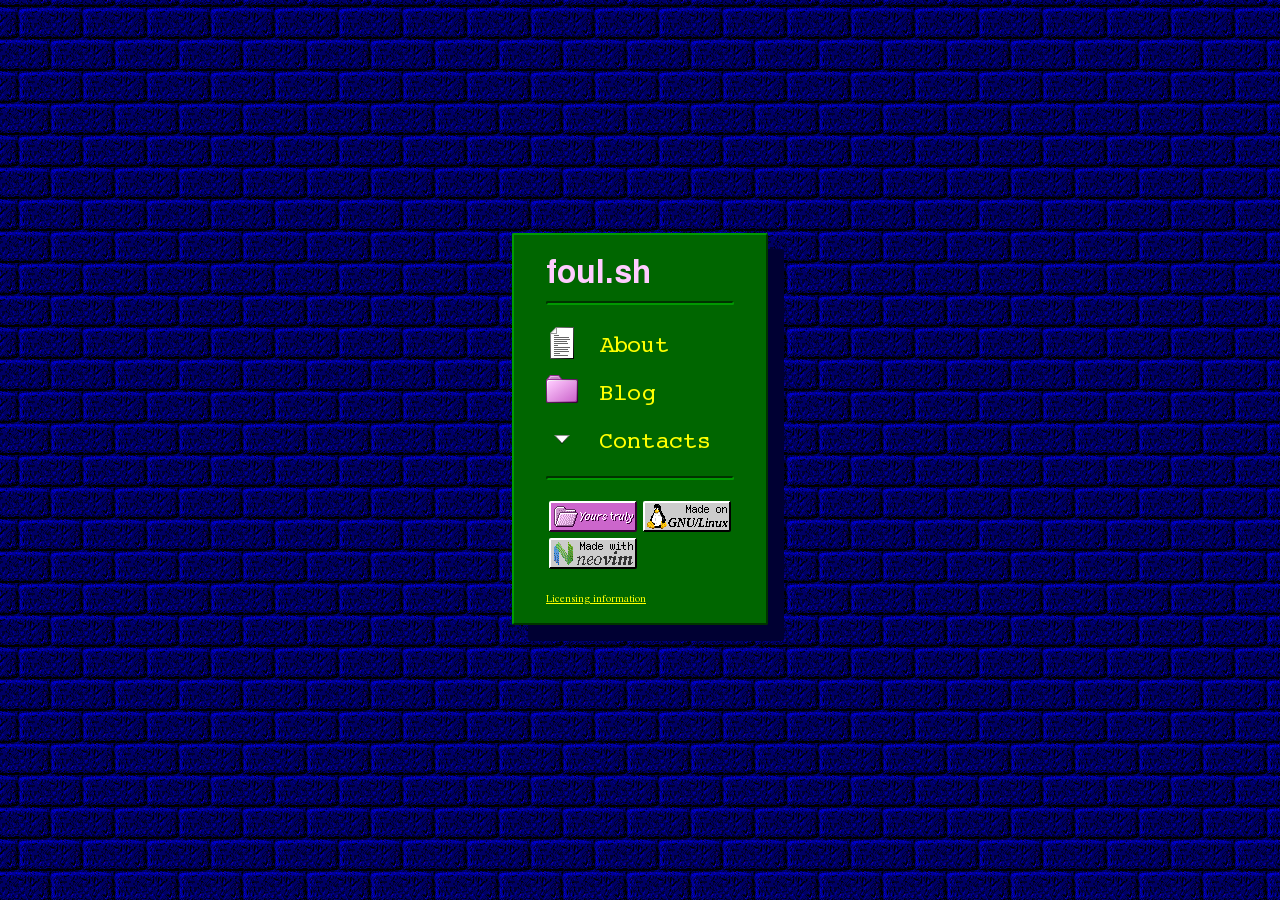
<file: index.html>
<!DOCTYPE html>
<html lang=en-us>
  <meta charset=utf-8>
  <meta name=generator content="Hugo 0.101.0">
  <meta name=viewport content="width=device-width,initial-scale=1">
  <title>foul.sh</title>
  <meta property=og:title content="foul.sh">
  <meta name=description content="The only premium class portable toilet company in the world.">
  <meta name=og:description content="The only premium class portable toilet company in the world.">
  <meta property=og:type content=website>
  <meta property=og:image content=/images/favicons/bruh-ltd.png>
  <meta property=og:url content=https://foul.sh />
  <style>
    :root {
      --clbuttic-sans: Clbuttic Sans, Helvetica, Helvetica Neue, Nimbus Sans, Arial, sans-serif
    }

    @font-face {
      src: url([data-uri]);
      font-family: "Clbuttic Sans";
      font-weight: bold
    }

    :root {
      --clbuttic-serif: Clbuttic Serif, Times New Roman, Nimbus Roman, serif
    }

    @font-face {
      src: url([data-uri]);
      font-family: "Clbuttic Serif"
    }

    :root {
      --clbuttic-mono: Clbuttic Mono, Courier New, Courier, Nimbus Mono, monospace
    }

    @font-face {
      src: url([data-uri]);
      font-family: "Clbuttic Mono"
    }

    :root {
      --fonts: var(--clbuttic-serif);
      --monospace-fonts: var(--clbuttic-mono);
      --heading-fonts: var(--clbuttic-sans);
      --border-style: solid;
      --border-width: 2px;
      --border-color: #009900 #003300 #003300 #009900;
      --inset-border-color: #003300 #009900 #009900 #003300;
      --border-radius: 2px;
      --default-cursor: url([data-uri])1 2, default;
      --pointer-cursor: url([data-uri])1 1, pointer;
      --foreground-color: #ffffff;
      --background-color: #006600;
      --accent-color: #ffff00;
      --background-fallback: #ff00ff;
      --background-image: "";
      --background-animation: none;
      --shadow-color: #00ffff;
      --page-shadow: 0.75rem 0.75rem var(--shadow-color);
      --icon-size: 32px;
      --icon-offset: -40px;
      --icon-spacing: calc(var(--icon-size) + 1rem);
      line-height: 1.5;
      font-family: var(--fonts);
      font-size: 16pt;
      color: var(--foreground-color);
      cursor: var(--default-cursor);
      color-scheme: dark;
      accent-color: var(--accent-color)
    }

    *,
    *::before,
    *::after {
      box-sizing: border-box;
      image-rendering: pixelated
    }

    ::selection {
      color: #000000;
      background: #ffccff
    }

    body {
      display: flex;
      flex-wrap: wrap;
      justify-content: center;
      align-items: center;
      width: 100%;
      min-height: 100vh;
      padding: 0;
      margin: 0;
      background-color: var(--background-fallback);
      background-image: var(--background-image);
      animation: var(--background-animation)
    }

    body.home {
      --page-width: 12em
    }

    .page-wrapper {
      flex-grow: 1;
      min-width: 0;
      max-width: var(--page-width);
      margin: 1em 0;
      padding: 0 1.5em;
      border-style: var(--border-style);
      border-width: var(--border-width);
      border-color: var(--border-color);
      border-radius: var(--border-radius);
      background: var(--background-color);
      box-shadow: var(--page-shadow)
    }

    .page-wrapper>* {
      margin: 0.75em 0
    }

    .page-wrapper * {
      max-width: 100%;
      overflow-wrap: break-word
    }

    main {
      --shadow-color: #003300
    }

    hr {
      border-style: var(--border-style);
      border-width: var(--border-width);
      border-color: var(--inset-border-color);
      border-radius: var(--border-radius)
    }

    h1 {
      position: relative;
      line-height: 1.25;
      font-family: var(--heading-fonts);
      color: #ffccff
    }

    a,
    summary {
      text-decoration: underline;
      color: var(--accent-color);
      cursor: var(--pointer-cursor)
    }

    a:hover,
    summary:hover {
      text-decoration: none
    }

    summary,
    .links a {
      text-decoration: none
    }

    summary:hover,
    .heading-anchor:hover,
    .breadcrumbs a:hover,
    .links a:hover {
      text-decoration: underline
    }

    img {
      line-height: 1;
      font-size: 0.75em
    }

    .metadata {
      font-size: 0.75em
    }

    .licensing {
      font-size: 0.5em
    }

    #page-title {
      margin: 0;
      font-size: 1.5em
    }

    .links ul {
      display: flex;
      flex-direction: column;
      padding: 0;
      margin: 0
    }

    .links a,
    summary {
      padding: var(--item-spacing)0;
      font-size: 1.125em;
      font-family: var(--monospace-fonts)
    }

    .links a {
      position: relative;
      display: block;
      z-index: 1;
      box-sizing: content-box;
      padding-left: var(--icon-spacing);
      margin-left: calc(-1*var(--icon-spacing))
    }

    .links li,
    summary {
      --item-spacing: 0.25em;
      position: relative;
      display: block;
      padding-left: var(--icon-spacing)
    }

    .links li::before,
    summary::before {
      position: absolute;
      top: var(--item-spacing);
      left: 0;
      display: block;
      width: var(--icon-size);
      height: var(--icon-size);
      content: "";
      background-image: url([data-uri])
    }

    .links li:hover::before,
    summary:hover::before {
      background-position-x: calc(var(--icon-offset)*1)
    }

    .links li.page::before {
      background-position-y: calc(var(--icon-offset)*1)
    }

    .links li.folder::before {
      background-position-y: calc(var(--icon-offset)*2)
    }

    .links li.profile::before {
      background-position-y: calc(var(--icon-offset)*3)
    }

    summary::before {
      background-position-y: calc(var(--icon-offset)*4)
    }

    .buttons {
      display: grid;
      grid-template-columns: repeat(auto-fit, 88px);
      grid-auto-rows: 31px;
      place-content: center;
      gap: 6px;
      margin: 1rem 0
    }

    .buttons a:hover {
      filter: contrast(9999)
    }

    .buttons img {
      border-radius: var(--border-radius)
    }
  </style>
  <meta name=theme-color content=#000066>
  <style>
    @keyframes background-scroll-x {
      0% {
        background-position-x: 0
      }

      100% {
        background-position-x: 960px
      }
    }

    @keyframes background-scroll-y {
      0% {
        background-position-y: 0
      }

      100% {
        background-position-y: 960px
      }
    }

    :root {
      --background-scroll-x: background-scroll-x 32s infinite linear;
      --background-scroll-y: background-scroll-y 32s infinite linear;
      --background-scroll-xy: background-scroll-x 45.254s infinite linear, background-scroll-y 45.254s infinite linear
    }

    :root {
      --background-animation: var(--background-scroll-xy)
    }

    :root {
      --background-image: url([data-uri]);
      --background-fallback: #000066;
      --shadow-color: #000033
    }

    .page-wrapper {
      margin-bottom: 64px
    }

    .music-wrapper {
      position: fixed;
      bottom: 0;
      width: min(var(--page-width), 100%);
      z-index: 2
    }

    music-player {
      --border-color: #0000ff #000000 #000000 #0000ff;
      --mp-button-cursor: var(--pointer-cursor);
      --mp-complete-color: #0000cc;
      --mp-left-color: #000066;
      font-size: 12pt;
      border-style: var(--border-style);
      border-width: var(--border-width);
      border-color: var(--border-color);
      border-radius: var(--border-radius);
      border-bottom: none;
      border-bottom-left-radius: 0;
      border-bottom-right-radius: 0;
      color: #fff;
      box-shadow: var(--page-shadow);
      accent-color: #3366ff
    }

    #lwr-prev,
    #lwr-next {
      position: fixed;
      width: 16px;
      height: 16px;
      overflow: hidden;
      opacity: 0
    }

    #lwr-prev {
      top: 0;
      left: 0
    }

    #lwr-next {
      top: 0;
      right: 0
    }
  </style>
  <link href="[data-uri]" rel=icon>
  <style>
    .sf-hidden {
      display: none !important
    }
  </style>
  <link rel=canonical href=https://foul.sh />
  <meta http-equiv=content-security-policy content="default-src 'none'; font-src 'self' data:; img-src 'self' data:; style-src 'unsafe-inline'; media-src 'self' data:; script-src 'unsafe-inline' data:; object-src 'self' data:; frame-src 'self' data:;">
  <style>
    img[src="data:,"],
    source[src="data:,"] {
      display: none !important
    }
  </style>
  <body class=home>
    <div class=page-wrapper>
      <header>
        <h1 id=page-title>foul.sh</h1>
        <div class=metadata></div>
        <hr>
      </header>
      <main>
        <nav class=links>
          <ul>
            <li class=page>
              <a href=https://foul.sh/about />About</a>
              <div class=metadata>
                <div></div>
              </div>
            <li class="page folder">
              <a href=https://foul.sh/blog />Blog</a>
              <div class=metadata>
                <div></div>
              </div>
          </ul>
        </nav>
        <nav class=links>
          <details>
            <template shadowroot=closed>
              <slot name=internal-main-summary>
                <summary>Details</summary>
              </slot>
              <slot></slot>
            </template>
            <summary>Contacts</summary>
            <hr>
            <ul>
              <li class=profile>
                <a href=https://twitter.com/0xPeyton>Twitter</a>
              <li class=profile>
                <a href=https://t.me/woofing>Telegram</a>
            </ul>
          </details>
        </nav>
        <hr>
        <div class=buttons>
          <a href=https://foul.sh />
          <img src="[data-uri]" alt='"Yours truly" website button'>
          </a>
          <a href=https://www.kernel.org />
          <img src="[data-uri]" alt='"GNU/Linux" website button'>
          </a>
          <a href=https://neovim.io />
          <img src="[data-uri]" alt='"Neovim" website button'>
          </a>
        </div>
      </main>
      <footer>
        <div class=licensing>
          <a href=https://foul.sh/extra/licensing />Licensing information</a>
        </div>
      </footer>
    </div>
    <script data-template-shadow-root>
      (() => {
        document.currentScript.remove();
        processNode(document);

        function processNode(node) {
          node.querySelectorAll("template[shadowroot]").forEach(element => {
            let shadowRoot = element.parentElement.shadowRoot;
            if (!shadowRoot) {
              try {
                shadowRoot = element.parentElement.attachShadow({
                  mode: element.getAttribute("shadowroot")
                });
                shadowRoot.innerHTML = element.innerHTML;
                element.remove()
              } catch (error) {}
              if (shadowRoot) {
                processNode(shadowRoot)
              }
            }
          })
        }
      })()
    </script>
</file>
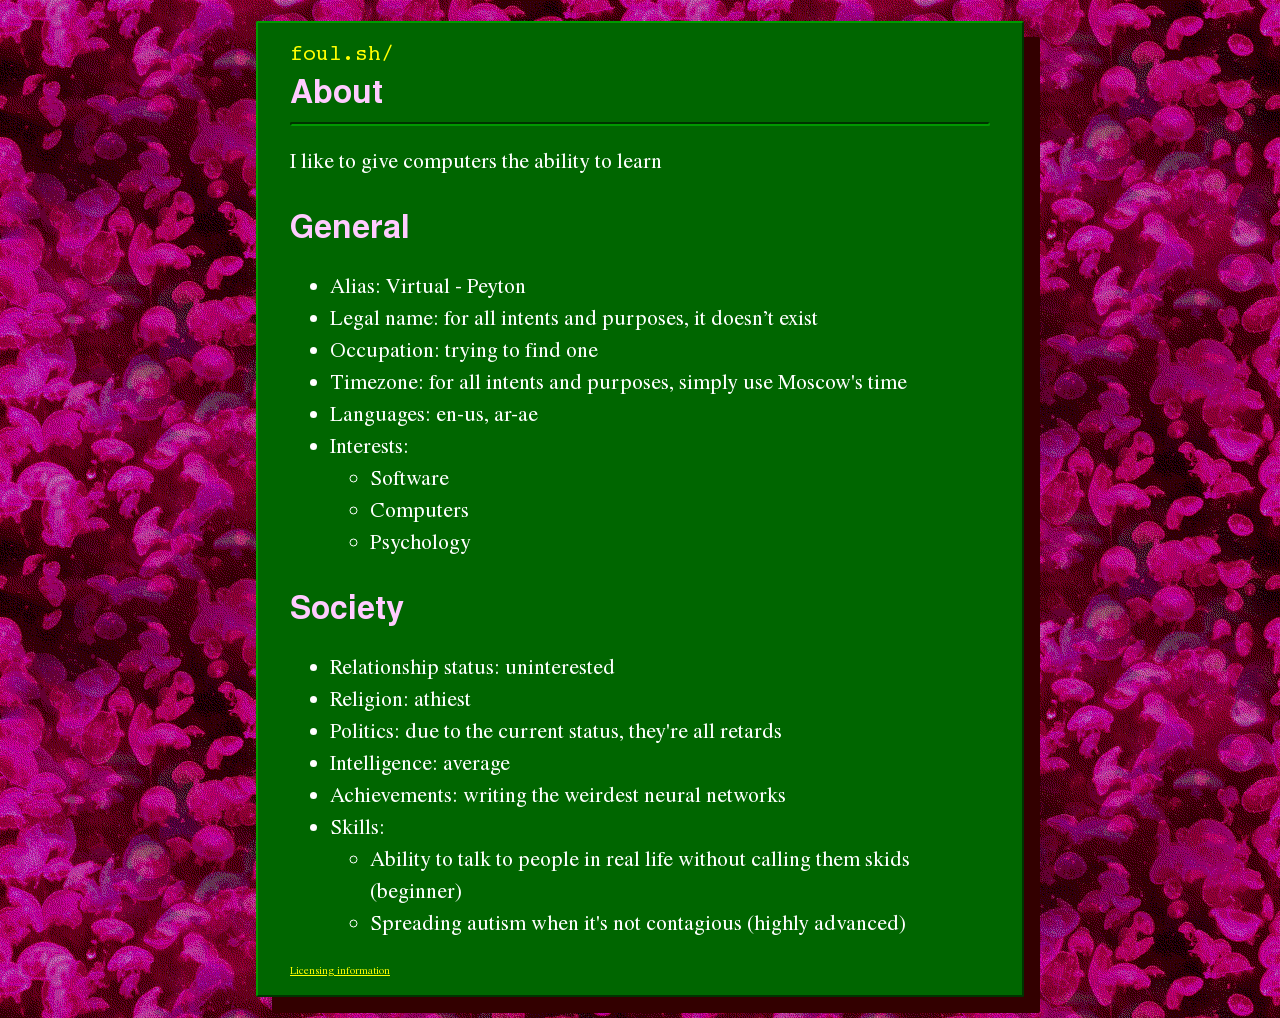
<file: about/index.html>
<!DOCTYPE html>
<html style lang=en-us>

  <meta charset=utf-8>
  <meta name=viewport content="width=device-width,initial-scale=1">
  <title>About | foul.sh</title>
  <meta property=og:title content="About | foul.sh">
  <meta name=description content="I’m a person who does funny things with computers.">
  <meta name=og:description content="I’m a person who does funny things with computers.">
  <meta property=og:type content=website>
  <meta property=og:image content=/images/favicons/yours-truly.png>
  <meta property=og:url content=https://www.foul.sh/about />
  <style>
    :root {
      --clbuttic-sans: Clbuttic Sans, Helvetica, Helvetica Neue, Nimbus Sans, Arial, sans-serif
    }

    @font-face {
      src: url([data-uri]);
      font-family: "Clbuttic Sans";
      font-weight: bold
    }

    :root {
      --clbuttic-serif: Clbuttic Serif, Times New Roman, Nimbus Roman, serif
    }

    @font-face {
      src: url([data-uri]);
      font-family: "Clbuttic Serif"
    }

    :root {
      --clbuttic-mono: Clbuttic Mono, Courier New, Courier, Nimbus Mono, monospace
    }

    @font-face {
      src: url([data-uri]);
      font-family: "Clbuttic Mono"
    }

    :root {
      --fonts: var(--clbuttic-serif);
      --monospace-fonts: var(--clbuttic-mono);
      --heading-fonts: var(--clbuttic-sans);
      --border-style: solid;
      --border-width: 2px;
      --border-color: #009900 #003300 #003300 #009900;
      --inset-border-color: #003300 #009900 #009900 #003300;
      --border-radius: 2px;
      --default-cursor: url([data-uri])1 2, default;
      --pointer-cursor: url([data-uri])1 1, pointer;
      --foreground-color: #ffffff;
      --background-color: #006600;
      --accent-color: #ffff00;
      --background-fallback: #ff00ff;
      --background-image: "";
      --background-animation: none;
      --shadow-color: #00ffff;
      --page-shadow: 0.75rem 0.75rem var(--shadow-color);
      --icon-size: 32px;
      --icon-offset: -40px;
      --icon-spacing: calc(var(--icon-size) + 1rem);
      line-height: 1.5;
      font-family: var(--fonts);
      font-size: 16pt;
      color: var(--foreground-color);
      cursor: var(--default-cursor);
      color-scheme: dark;
      accent-color: var(--accent-color)
    }

    *,
    *::before,
    *::after {
      box-sizing: border-box;
      image-rendering: pixelated
    }

    ::selection {
      color: #000000;
      background: #ffccff
    }

    body {
      --page-width: 36em;
      display: flex;
      flex-wrap: wrap;
      justify-content: center;
      align-items: center;
      width: 100%;
      min-height: 100vh;
      padding: 0;
      margin: 0;
      background-color: var(--background-fallback);
      background-image: var(--background-image);
      animation: var(--background-animation)
    }

    .page-wrapper {
      flex-grow: 1;
      min-width: 0;
      max-width: var(--page-width);
      margin: 1em 0;
      padding: 0 1.5em;
      border-style: var(--border-style);
      border-width: var(--border-width);
      border-color: var(--border-color);
      border-radius: var(--border-radius);
      background: var(--background-color);
      box-shadow: var(--page-shadow)
    }

    .page-wrapper>* {
      margin: 0.75em 0
    }

    .page-wrapper * {
      max-width: 100%;
      overflow-wrap: break-word
    }

    main {
      --shadow-color: #003300
    }

    hr {
      border-style: var(--border-style);
      border-width: var(--border-width);
      border-color: var(--inset-border-color);
      border-radius: var(--border-radius)
    }

    h1,
    h2,
    h3 {
      position: relative;
      line-height: 1.25;
      font-family: var(--heading-fonts);
      color: #ffccff
    }

    .heading-anchor {
      display: inline-block;
      position: absolute;
      top: 0.25em;
      left: -1.6ch;
      width: 1.6ch;
      font-size: 0.75em;
      opacity: 0
    }

    .heading-anchor:focus,
    *:hover>.heading-anchor {
      opacity: 1
    }

    .heading-anchor::after {
      content: "#"
    }

    a {
      text-decoration: underline;
      color: var(--accent-color);
      cursor: var(--pointer-cursor)
    }

    a:hover,
    summary:hover {
      text-decoration: none
    }

    .heading-anchor,
    .breadcrumbs a {
      text-decoration: none
    }

    summary:hover,
    .heading-anchor:hover,
    .breadcrumbs a:hover,
    .links a:hover {
      text-decoration: underline
    }

    .metadata {
      font-size: 0.75em
    }

    .licensing {
      font-size: 0.5em
    }

    .skip-navigation {
      display: block;
      width: 0;
      height: 0;
      overflow: hidden
    }

    .skip-navigation:focus {
      width: auto;
      height: auto;
      overflow: auto
    }

    #page-title {
      margin: 0;
      font-size: 1.5em
    }

    .breadcrumbs {
      display: flex;
      flex-wrap: wrap
    }

    .breadcrumbs a {
      margin-right: 0.5em;
      font-family: var(--monospace-fonts)
    }

    .breadcrumbs a::after {
      content: "/"
    }
  </style>
  <meta name=theme-color content=#990066>
  <style>
    :root {
      --background-image: url([data-uri]);
      --background-fallback: #990066;
      --shadow-color: #330000
    }
  </style>
  <link href=[data-uri] rel=icon>
  <link rel=canonical href=https://www.foul.sh/about />
  <meta http-equiv=content-security-policy content="default-src 'none'; font-src 'self' data:; img-src 'self' data:; style-src 'unsafe-inline'; media-src 'self' data:; script-src 'unsafe-inline' data:; object-src 'self' data:; frame-src 'self' data:;">
  <style>
    img[src="data:,"],
    source[src="data:,"] {
      display: none !important
    }
  </style>
  <body>
    <div class=page-wrapper>
      <header>
        <a href=#page-title class=skip-navigation>Skip navigation</a>
        <nav class=breadcrumbs>
          <a href=https://foul.sh />foul.sh</a>
        </nav>
        <h1 id=page-title>About</h1>
        <div class=metadata></div>
        <hr>
      </header>
      <main>
        <p>I like to give computers the ability to learn
        <h2 id=general>
          <a href=#general class=heading-anchor aria-hidden=true></a> General
        </h2>
        <ul>
          <li>Alias: Virtual - Peyton
          <li>Legal name: for all intents and purposes, it doesn’t exist
          <li>Occupation: trying to find one
          <li>Timezone: for all intents and purposes, simply use Moscow's time
          <li>Languages: en-us, ar-ae
          <li>Interests: <ul>
              <li>Software
              <li>Computers
              <li>Psychology
            </ul>
        </ul>
        <h2 id=society>
          <a href=#society class=heading-anchor aria-hidden=true></a> Society
        </h2>
        <ul>
          <li>Relationship status: uninterested
          <li>Religion: athiest
          <li>Politics: due to the current status, they're all retards
          <li>Intelligence: average
          <li>Achievements: writing the weirdest neural networks
          <li>Skills: <ul>
              <li>Ability to talk to people in real life without calling them skids (beginner)
              <li>Spreading autism when it's not contagious (highly advanced)
            </ul>
        </ul>
      </main>
      <footer>
        <div class=licensing>
          <a href=https://foul.sh/extra/licensing />Licensing information</a>
        </div>
      </footer>
    </div>
</file>
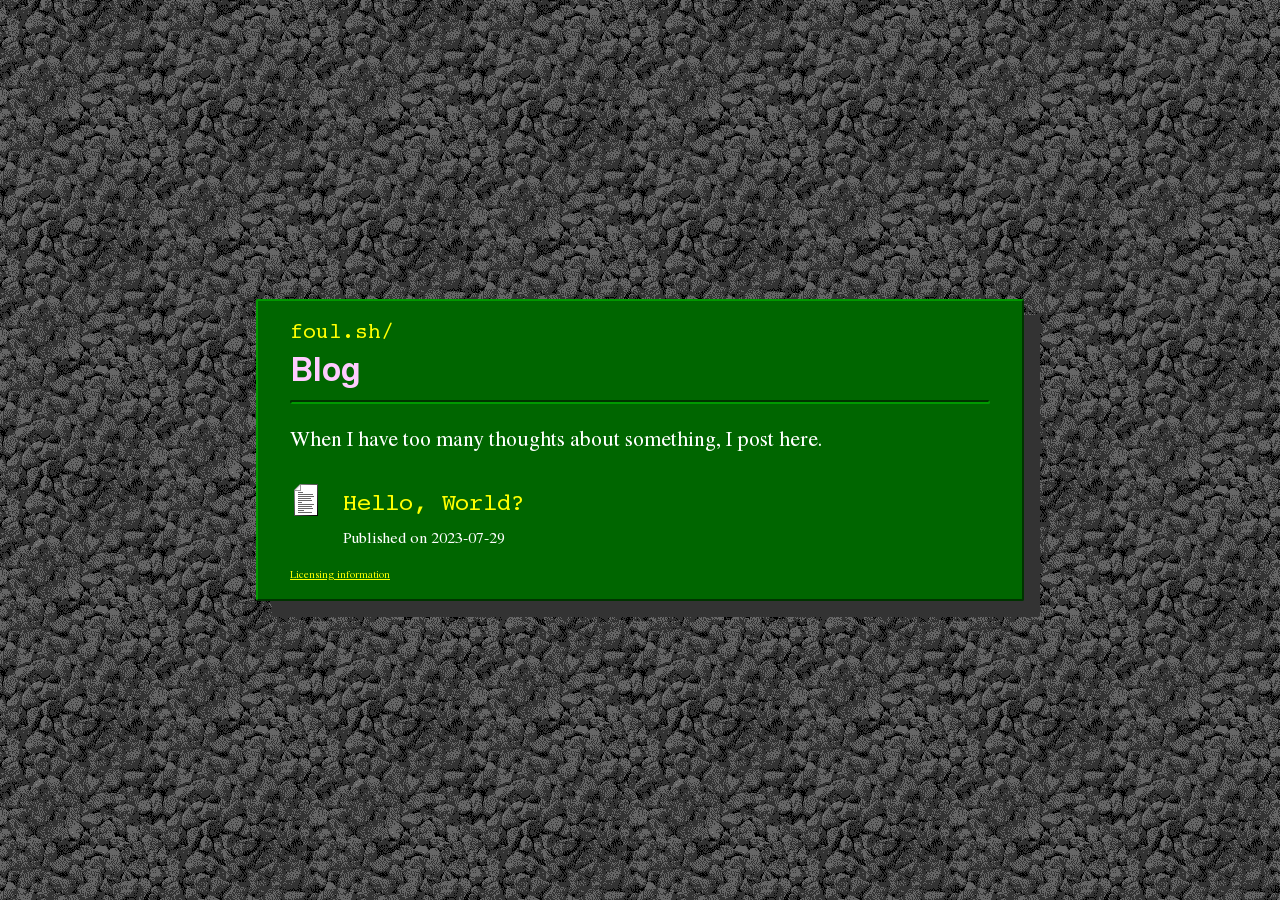
<file: blog/index.html>
<!DOCTYPE html>
<html style lang=en-us>
  <!--
 Page saved with SingleFile 
 url: https://www.foul.sh/blog/ 
 saved date: Sun Jul 16 2023 02:51:38 GMT+0300 (Moscow Standard Time)
-->
  <meta charset=utf-8>
  <meta name=viewport content="width=device-width,initial-scale=1">
  <title>Michaelsoft Teams</title>
  <meta property=og:title content="Blog | foul.sh">
  <meta name=description content="When I have too many thoughts about something, I post here.">
  <meta name=og:description content="When I have too many thoughts about something, I post here.">
  <meta property=og:type content=website>
  <meta property=og:image content=/images/favicons/yours-truly.png>
  <meta property=og:url content=https://www.foul.sh/blog />
  <style>
    :root {
      --clbuttic-sans: Clbuttic Sans, Helvetica, Helvetica Neue, Nimbus Sans, Arial, sans-serif
    }

    @font-face {
      src: url([data-uri]);
      font-family: "Clbuttic Sans";
      font-weight: bold
    }

    :root {
      --clbuttic-serif: Clbuttic Serif, Times New Roman, Nimbus Roman, serif
    }

    @font-face {
      src: url([data-uri]);
      font-family: "Clbuttic Serif"
    }

    :root {
      --clbuttic-mono: Clbuttic Mono, Courier New, Courier, Nimbus Mono, monospace
    }

    @font-face {
      src: url([data-uri]);
      font-family: "Clbuttic Mono"
    }

    :root {
      --fonts: var(--clbuttic-serif);
      --monospace-fonts: var(--clbuttic-mono);
      --heading-fonts: var(--clbuttic-sans);
      --border-style: solid;
      --border-width: 2px;
      --border-color: #009900 #003300 #003300 #009900;
      --inset-border-color: #003300 #009900 #009900 #003300;
      --border-radius: 2px;
      --default-cursor: url([data-uri])1 2, default;
      --pointer-cursor: url([data-uri])1 1, pointer;
      --foreground-color: #ffffff;
      --background-color: #006600;
      --accent-color: #ffff00;
      --background-fallback: #ff00ff;
      --background-image: "";
      --background-animation: none;
      --shadow-color: #00ffff;
      --page-shadow: 0.75rem 0.75rem var(--shadow-color);
      --icon-size: 32px;
      --icon-offset: -40px;
      --icon-spacing: calc(var(--icon-size) + 1rem);
      line-height: 1.5;
      font-family: var(--fonts);
      font-size: 16pt;
      color: var(--foreground-color);
      cursor: var(--default-cursor);
      color-scheme: dark;
      accent-color: var(--accent-color)
    }

    *,
    *::before,
    *::after {
      box-sizing: border-box;
      image-rendering: pixelated
    }

    ::selection {
      color: #000000;
      background: #ffccff
    }

    body {
      --page-width: 36em;
      display: flex;
      flex-wrap: wrap;
      justify-content: center;
      align-items: center;
      width: 100%;
      min-height: 100vh;
      padding: 0;
      margin: 0;
      background-color: var(--background-fallback);
      background-image: var(--background-image);
      animation: var(--background-animation)
    }

    .page-wrapper {
      flex-grow: 1;
      min-width: 0;
      max-width: var(--page-width);
      margin: 1em 0;
      padding: 0 1.5em;
      border-style: var(--border-style);
      border-width: var(--border-width);
      border-color: var(--border-color);
      border-radius: var(--border-radius);
      background: var(--background-color);
      box-shadow: var(--page-shadow)
    }

    .page-wrapper>* {
      margin: 0.75em 0
    }

    .page-wrapper * {
      max-width: 100%;
      overflow-wrap: break-word
    }

    main {
      --shadow-color: #003300
    }

    hr {
      border-style: var(--border-style);
      border-width: var(--border-width);
      border-color: var(--inset-border-color);
      border-radius: var(--border-radius)
    }

    h1 {
      position: relative;
      line-height: 1.25;
      font-family: var(--heading-fonts);
      color: #ffccff
    }

    a {
      text-decoration: underline;
      color: var(--accent-color);
      cursor: var(--pointer-cursor)
    }

    a:hover,
    summary:hover {
      text-decoration: none
    }

    .breadcrumbs a,
    .links a {
      text-decoration: none
    }

    summary:hover,
    .heading-anchor:hover,
    .breadcrumbs a:hover,
    .links a:hover {
      text-decoration: underline
    }

    .metadata {
      font-size: 0.75em
    }

    .licensing {
      font-size: 0.5em
    }

    .skip-navigation {
      display: block;
      width: 0;
      height: 0;
      overflow: hidden
    }

    .skip-navigation:focus {
      width: auto;
      height: auto;
      overflow: auto
    }

    #page-title {
      margin: 0;
      font-size: 1.5em
    }

    .breadcrumbs {
      display: flex;
      flex-wrap: wrap
    }

    .breadcrumbs a {
      margin-right: 0.5em;
      font-family: var(--monospace-fonts)
    }

    .breadcrumbs a::after {
      content: "/"
    }

    .links ul {
      display: flex;
      flex-direction: column;
      padding: 0;
      margin: 0
    }

    .links a {
      padding: var(--item-spacing)0;
      font-size: 1.125em;
      font-family: var(--monospace-fonts)
    }

    .links a {
      position: relative;
      display: block;
      z-index: 1;
      box-sizing: content-box;
      padding-left: var(--icon-spacing);
      margin-left: calc(-1*var(--icon-spacing))
    }

    .links li {
      --item-spacing: 0.25em;
      position: relative;
      display: block;
      padding-left: var(--icon-spacing)
    }

    .links li::before,
    summary::before {
      position: absolute;
      top: var(--item-spacing);
      left: 0;
      display: block;
      width: var(--icon-size);
      height: var(--icon-size);
      content: "";
      background-image: url([data-uri])
    }

    .links li:hover::before,
    summary:hover::before {
      background-position-x: calc(var(--icon-offset)*1)
    }

    .links li.page::before {
      background-position-y: calc(var(--icon-offset)*1)
    }
  </style>
  <meta name=theme-color content=#666666>
  <style>
    :root {
      --background-image: url([data-uri]);
      --background-fallback: #666666;
      --shadow-color: #333333
    }
  </style>
  <link href="[data-uri]" rel=icon>
  <link rel=canonical href=https://www.foul.sh/blog />
  <meta http-equiv=content-security-policy content="default-src 'none'; font-src 'self' data:; img-src 'self' data:; style-src 'unsafe-inline'; media-src 'self' data:; script-src 'unsafe-inline' data:; object-src 'self' data:; frame-src 'self' data:;">
  <style>
    img[src="data:,"],
    source[src="data:,"] {
      display: none !important
    }
  </style>
  <body>
    <div class=page-wrapper>
      <header>
        <a href=#page-title class=skip-navigation>Skip navigation</a>
        <nav class=breadcrumbs>
          <a href=https://www.foul.sh />foul.sh</a>
        </nav>
        <h1 id=page-title>Blog</h1>
        <div class=metadata></div>
        <hr>
      </header>
      <main>
        <p>When I have too many thoughts about something, I post here.
        <nav class=links>
          <ul>
            <li class=page>
              <a href=https://foul.sh/blog/hello-world />Hello, World?</a>
              <div class=metadata>
                <div>Published on <time datetime=2023-07-29>2023-07-29</time>
                </div>
              </div>
          </ul>
        </nav>
      </main>
      <footer>
        <div class=licensing>
          <a href=https://www.foul.sh/extra/licensing />Licensing information</a>
        </div>
      </footer>
    </div>
</file>
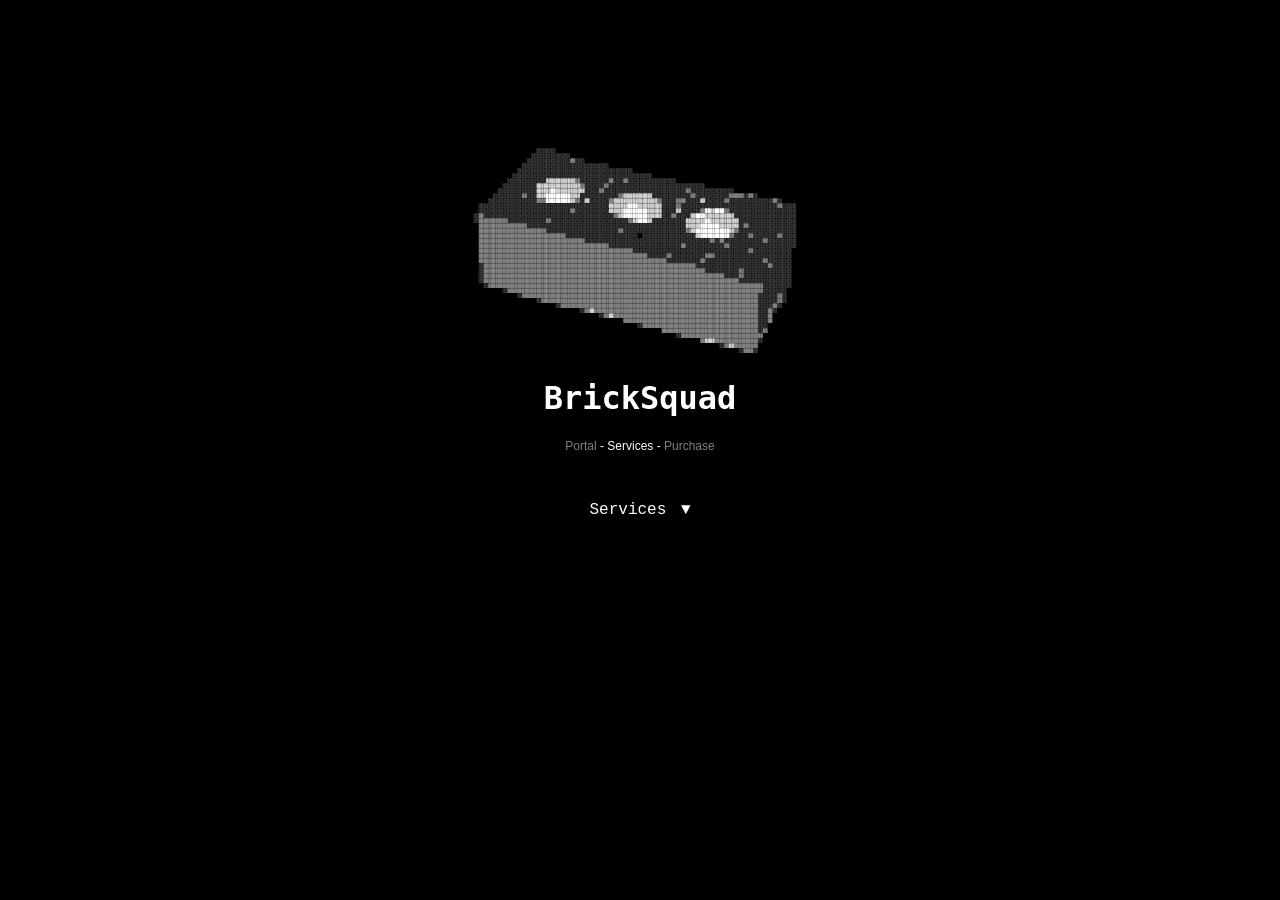
<file: services/index.html>
<!DOCTYPE>
<html>
  <head>
    <title>foul</title>
    <link rel="stylesheet" href="/style.css">
    <script>
      console.log("[BS] - Connection initiated for user");
      document.addEventListener("DOMContentLoaded", function() {
        var dropdown = document.getElementById("dropdown");
        dropdown.addEventListener("click", function() {
          var dropdownContent = document.getElementById("dropdown-content");
          dropdown.classList.toggle("active");
          dropdownContent.classList.toggle("active");
        });
      });
    </script>
  </head>
  <body>
    <br><br><br><br><br><br><br>
    <div class="logo">
      <pre>
                                                                                                                                                      
                                                                                                                                                      
                                ░░░░░░░░                                                                                                              
                              ░░░░░░░░░░░░░░░░                                                                                                        
                            ░░░░░░░░░░░░░░░░░░▒▒░░░░                                                                                                  
                          ░░░░░░░░░░░░░░░░░░░░░░░░░░░░░░░░░░░░                                                                                        
                        ░░░░░░░░░░░░░░░░░░░░░░░░░░░░░░░░░░░░░░░░░░░░░░░░                                                                              
                      ░░░░░░░░░░░░░░░░░░░░░░░░░░░░░░░░░░░░░░░░░░░░░░░░░░░░░░░░░░                                                                      
                    ░░░░░░░░░░░░░░░░▓▓▓▓▓▓▓▓▓▓▓▓▒▒░░░░░░░░░░░░▒▒░░░░▒▒░░░░░░░░░░░░░░░░░░░░                                                            
                  ░░░░░░░░░░░░░░▓▓▓▓▓▓▓▓▓▓▓▓▓▓▓▓▓▓▒▒░░░░░░░░▒▒░░░░░░░░░░░░░░░░░░░░░░░░░░░░░░░░░░░░░░░░                                                
                ░░░░░░░░░░░░░░░░▓▓▓▓▓▓██▓▓▓▓▓▓▓▓▓▓▓▓░░░░░░▒▒░░░░░░░░░░░░░░░░░░░░░░░░░░░░░░░░░░▒▒░░░░░░░░░░░░░░░░░░                                    
              ░░░░░░░░░░░░▒▒░░░░▓▓▓▓██████████▓▓▓▓░░░░░░░░░░░░░░░░▒▒▓▓▓▓▓▓▓▓▓▓▓▓░░░░░░░░░░░░░░░░▒▒░░░░░░░░░░░░░░▒▒▒▒▒▒░░▒▒░░                          
            ░░░░░░░░░░░░░░░░░░░░▒▒▒▒██████████▓▓▒▒░░▓▓░░░░░░░░▒▒▓▓▓▓▓▓▓▓▓▓▓▓▓▓▓▓▓▓▒▒░░░░░░▒▒▒▒░░░░░░▓▓░░░░░░░░▒▒░░░░░░░░░░░░░░░░░░▒▒░░                
        ░░░░░░░░░░░░░░░░░░░░░░░░░░░░░░░░░░░░░░░░░░░░░░░░░░░░░░▓▓▓▓▓▓▓▓████▓▓▓▓▓▓▓▓▓▓░░░░░░▒▒░░░░░░░░░░░░░░░░░░░░░░░░░░░░░░░░░░░░░░░░▒▒░░░░░░          
        ░░░░░░░░░░░░░░░░░░░░░░░░░░░░░░░░░░░░░░▒▒░░░░░░░░░░░░░░▓▓▓▓▓▓██████████▓▓▓▓▓▓░░░░░░▓▓░░░░░░░░▒▒██▓▓████▒▒░░░░░░░░░░░░░░░░░░░░░░░░░░░░          
      ░░▒▒░░░░░░░░░░░░░░░░░░░░░░░░░░░░░░░░░░░░░░░░░░░░░░░░░░░░░░▒▒▓▓██████████▓▓▓▓▓▓░░░░▒▒░░░░░░▓▓████▓▓▓▓▓▓▓▓▓▓▓▓░░░░░░░░░░░░░░░░░░░░░░░░░░          
      ░░▒▒▒▒▒▒▒▒▒▒▒▒░░░░░░░░░░░░░░░░▒▒░░░░░░░░░░░░░░░░░░░░░░░░░░░░░░░░▒▒▓▓████▓▓░░░░░░░░░░░░░░▓▓▓▓▓▓▓▓██▓▓▓▓▓▓▓▓▓▓▓▓░░░░░░░░░░░░░░░░░░░░░░░░          
        ▒▒▒▒▒▒▒▒▒▒▒▒▒▒▒▒▒▒▒▒░░░░░░░░░░░░░░░░░░░░░░░░░░░░░░░░░░░░░░░░░░░░░░░░░░░░░░░░░░░░░░░░░░▓▓▓▓▓▓████████▓▓▓▓▓▓▓▓░░▒▒░░░░░░░░░░░░░░░░░░░░          
        ▒▒▒▒▒▒▒▒▒▒▒▒▒▒▒▒▒▒▒▒▒▒▒▒▒▒▒▒░░░░░░░░░░░░░░░░░░░░░░░░░░░░░░▒▒░░░░░░░░░░░░░░░░░░░░░░░░░░▒▒▓▓██████████████▓▓▒▒░░░░░░░░░░░░░░░░░░░░░░░░          
        ▒▒▒▒▒▒▒▒▒▒▒▒▒▒▒▒▒▒▒▒▒▒▒▒▒▒▒▒▒▒▒▒▒▒▒▒░░░░░░░░░░░░░░░░░░░░░░░░░░░░░░  ░░░░░░░░░░░░░░░░░░░░░░▓▓████████████▒▒░░░░░░▒▒░░░░░░░░░░▒▒░░░░░░          
        ▒▒▒▒▒▒▒▒▒▒▒▒▒▒▒▒▒▒▒▒▒▒▒▒▒▒▒▒▒▒▒▒▒▒▒▒▒▒▒▒▒▒▒▒░░░░░░░░░░░░░░░░░░░░░░░░░░░░░░░░░░░░░░░░░░░░░░░░░░░░▒▒░░▒▒░░░░░░░░░░░░░░░░▒▒░░░░░░░░░░░░          
        ▒▒▒▒▒▒▒▒▒▒▒▒▒▒▒▒▒▒▒▒▒▒▒▒▒▒▒▒▒▒▒▒▒▒▒▒▒▒▒▒▒▒▒▒▒▒▒▒▒▒▒▒▒▒░░░░░░░░░░░░░░░░░░░░░░░░░░░░░░▒▒░░░░░░░░░░░░░░░░▒▒░░░░░░░░░░░░░░░░░░░░░░░░░░░░          
        ▒▒▒▒▒▒▒▒▒▒▒▒▒▒▒▒▒▒▒▒▒▒▒▒▒▒▒▒▒▒▒▒▒▒▒▒▒▒▒▒▒▒▒▒▒▒▒▒▒▒▒▒▒▒▒▒▒▒▒▒▒▒▒▒░░░░░░░░░░░░░░░░░░░░░░░░░░░░░░░░░░░░░░░░░░░░░░░░▒▒░░░░░░░░░░░░░░░░            
        ▒▒▒▒▒▒▒▒▒▒▒▒▒▒▒▒▒▒▒▒▒▒▒▒▒▒▒▒▒▒▒▒▒▒▒▒▒▒▒▒▒▒▒▒▒▒▒▒▒▒▒▒▒▒▒▒▒▒▒▒▒▒▒▒▒▒▒▒▒▒░░░░░░░░▒▒░░░░░░░░░░░░░░▒▒▒▒░░░░░░░░░░░░░░░░░░░░░░░░░░░░░░░░            
        ▒▒▒▒▒▒▒▒▒▒▒▒▒▒▒▒▒▒▒▒▒▒▒▒▒▒▒▒▒▒▒▒▒▒▒▒▒▒▒▒▒▒▒▒▒▒▒▒▒▒▒▒▒▒▒▒▒▒▒▒▒▒▒▒▒▒▒▒▒▒▒▒▒▒▒▒▒▒░░░░░░░░░░░░░░▒▒░░░░░░░░░░░░░░░░░░░░░░░░▒▒░░░░░░░░░░            
        ░░▒▒▒▒▒▒▒▒▒▒▒▒▒▒▒▒▒▒▒▒▒▒▒▒▒▒▒▒▒▒▒▒▒▒▒▒▒▒▒▒▒▒▒▒▒▒▒▒▒▒▒▒▒▒▒▒▒▒▒▒▒▒▒▒▒▒▒▒▒▒▒▒▒▒▒▒▒▒▒▒▒▒▒▒▒▒▒▒░░░░░░░░░░░░░░░░░░░░░░░░░░░░░░▒▒░░░░░░░░            
        ░░▒▒▒▒▒▒▒▒▒▒▒▒▒▒▒▒▒▒▒▒▒▒▒▒▒▒▒▒▒▒▒▒▒▒▒▒▒▒▒▒▒▒▒▒▒▒▒▒▒▒▒▒▒▒▒▒▒▒▒▒▒▒▒▒▒▒▒▒▒▒▒▒▒▒▒▒▒▒▒▒▒▒▒▒▒▒▒▒▒▒▒▒░░░░░░░░░░░░░░▒▒░░░░░░░░░░░░░░░░░░░░            
        ░░▒▒▒▒▒▒▒▒▒▒▒▒▒▒▒▒▒▒▒▒▒▒▒▒▒▒▒▒▒▒▒▒▒▒▒▒▒▒▒▒▒▒▒▒▒▒▒▒▒▒▒▒▒▒▒▒▒▒▒▒▒▒▒▒▒▒▒▒▒▒▒▒▒▒▒▒▒▒▒▒▒▒▒▒▒▒▒▒▒▒▒▒▒▒▒▒▒▒▒▒░░░░░░▒▒░░░░░░░░░░░░░░░░░░░░            
        ░░▒▒▒▒▒▒▒▒▒▒▒▒▒▒▒▒▒▒▒▒▒▒▒▒▒▒▒▒▒▒▒▒▒▒▒▒▒▒▒▒▒▒▒▒▒▒▒▒▒▒▒▒▒▒▒▒▒▒▒▒▒▒▒▒▒▒▒▒▒▒▒▒▒▒▒▒▒▒▒▒▒▒▒▒▒▒▒▒▒▒▒▒▒▒▒▒▒▒▒▒▒▒▒▒▒▒░░░░░░░░░░░░░░░░░░░░░░            
          ░░▒▒▒▒▒▒▒▒▒▒▒▒▒▒▒▒▒▒▒▒▒▒▒▒▒▒▒▒▒▒▒▒▒▒▒▒▒▒▒▒▒▒▒▒▒▒▒▒▒▒▒▒▒▒▒▒▒▒▒▒▒▒▒▒▒▒▒▒▒▒▒▒▒▒▒▒▒▒▒▒▒▒▒▒▒▒▒▒▒▒▒▒▒▒▒▒▒▒▒▒▒▒▒▒▒▒▒▒▒▒▒▒▒▒░░░░░░░░░░░░            
                  ░░▒▒▒▒▒▒▒▒▒▒▒▒▒▒▒▒▒▒▒▒▒▒▒▒▒▒▒▒▒▒▒▒▒▒▒▒▒▒▒▒▒▒▒▒▒▒▒▒▒▒▒▒▒▒▒▒▒▒▒▒▒▒▒▒▒▒▒▒▒▒▒▒▒▒▒▒▒▒▒▒▒▒▒▒▒▒▒▒▒▒▒▒▒▒▒▒▒▒▒▒▒▒▒▒▒▒░░░░░░░░░░              
                        ░░▒▒▒▒▒▒▒▒▒▒▒▒▒▒▒▒▒▒▒▒▒▒▒▒▒▒▒▒▒▒▒▒▒▒▒▒▒▒▒▒▒▒▒▒▒▒▒▒▒▒▒▒▒▒▒▒▒▒▒▒▒▒▒▒▒▒▒▒▒▒▒▒▒▒▒▒▒▒▒▒▒▒▒▒▒▒▒▒▒▒▒▒▒▒▒▒▒▒░░░░░░░░▒▒░░              
                                ░░▒▒▒▒▒▒▒▒▒▒▒▒▒▒▒▒▒▒▒▒▒▒▒▒▒▒▒▒▒▒▒▒▒▒▒▒▒▒▒▒▒▒▒▒▒▒▒▒▒▒▒▒▒▒▒▒▒▒▒▒▒▒▒▒▒▒▒▒▒▒▒▒▒▒▒▒▒▒▒▒▒▒▒▒▒▒▒▒▒▒░░░░░░░░▒▒░░              
                                        ░░▒▒▒▒▒▒▒▒▒▒▒▒▒▒▒▒▒▒▒▒▒▒▒▒▒▒▒▒▒▒▒▒▒▒▒▒▒▒▒▒▒▒▒▒▒▒▒▒▒▒▒▒▒▒▒▒▒▒▒▒▒▒▒▒▒▒▒▒▒▒▒▒▒▒▒▒▒▒▒▒▒▒░░░░░░▒▒░░                
                                                  ░░▒▒▓▓▒▒▒▒▒▒▒▒▒▒▒▒▒▒▒▒▒▒▒▒▒▒▒▒▒▒▒▒▒▒▒▒▒▒▒▒▒▒▒▒▒▒▒▒▒▒▒▒▒▒▒▒▒▒▒▒▒▒▒▒▒▒▒▒▒▒▒▒░░░░▒▒░░                  
                                                          ░░▒▒▓▓▒▒▒▒▒▒▒▒▒▒▒▒▒▒▒▒▒▒▒▒▒▒▒▒▒▒▒▒▒▒▒▒▒▒▒▒▒▒▒▒▒▒▒▒▒▒▒▒▒▒▒▒▒▒▒▒▒▒▒▒░░░░▒▒                    
                                                                    ▒▒▒▒▒▒▒▒▒▒▒▒▒▒▒▒▒▒▒▒▒▒▒▒▒▒▒▒▒▒▒▒▒▒▒▒▒▒▒▒▒▒▒▒▒▒▒▒▒▒▒▒▒▒▒▒░░░░▒▒                    
                                                                          ░░▒▒▒▒▒▒▒▒▒▒▒▒▒▒▒▒▒▒▒▒▒▒▒▒▒▒▒▒▒▒▒▒▒▒▒▒▒▒▒▒▒▒▒▒▒▒▒▒░░░░                      
                                                                                    ▒▒▒▒▒▒▒▒▒▒▒▒▒▒▒▒▒▒▒▒▒▒▒▒▒▒▒▒▒▒▒▒▒▒▒▒▒▒▒▒░░▒▒                      
                                                                                          ░░▒▒▒▒▒▒▒▒▒▒▒▒▒▒▒▒▒▒▒▒▒▒▒▒▒▒▒▒▒▒▒▒▒▒                        
                                                                                                    ▒▒▓▓▓▓▒▒▒▒▒▒▒▒▒▒▒▒▒▒▒▒▒▒░░                        
                                                                                                            ░░▒▒▓▓▒▒▒▒▒▒▒▒▒▒                          
                                                                                                                    ░░▒▒▒▒░░                          
                                                                                                                                                      </pre>
    </div>
    <center><h1>BrickSquad</h1></center>
    <p> <a href="https://t.me/bsportal">Portal</a> - <a href="#" style="color: white;">Services</a> - <a href="https://t.me/poodle7">Purchase </a></p>
    <br><br>
    <div class="container">
      <div class="dropdown" id="dropdown">
        <span>Services</span>
        <span class="dropdown-arrow">&#9660;</span>
          <div id="dropdown-content" class="dropdown-content">
            <div>
              <h3>IRLs:</h3>
              <p>Kidnapping    - $5-12k</p>
              <p>Shooting      - $3k</p>
              <p>Armed Robbery - $3-7k</p>
              <p>Jumping       - $1.2k</p>
              <p>Beating       - $1k</p>
            </div>
            <hr>
            <div>
              <h3>Swats:</h3>
              <p>House          - $70</p>
              <p>Schools        - $70-200</p>
              <p>Neighbourhoods - $150</p>
              <p>Celebrities    - $200</p>
              <p>Airports       - $200</p>
              <p>Airplanes      - $250</p>
            </div>
            <hr>
            <div>
              <h3>Harassment:</h3>
              <p>Escorts      - $50/day</p>
              <p>Pizzas       - $25/day</p>
              <p>Pest control - $25/day</p>
              <p>Gas leaks    - $50/day</p>
              <p>Firefighters - $50/day</p>
              <p>Tow trucks   - $50/day</p>
              <p>Locksmiths   - $25/day</p>
              <p>Limos        - $25/day</p>
              <p>Plumbers     - $25/day</p>
              <p>CPS          - $50/day</p>
            </div>
          </div>
        </div>
      </div>
    </div>
  </body>
</html>
</file>
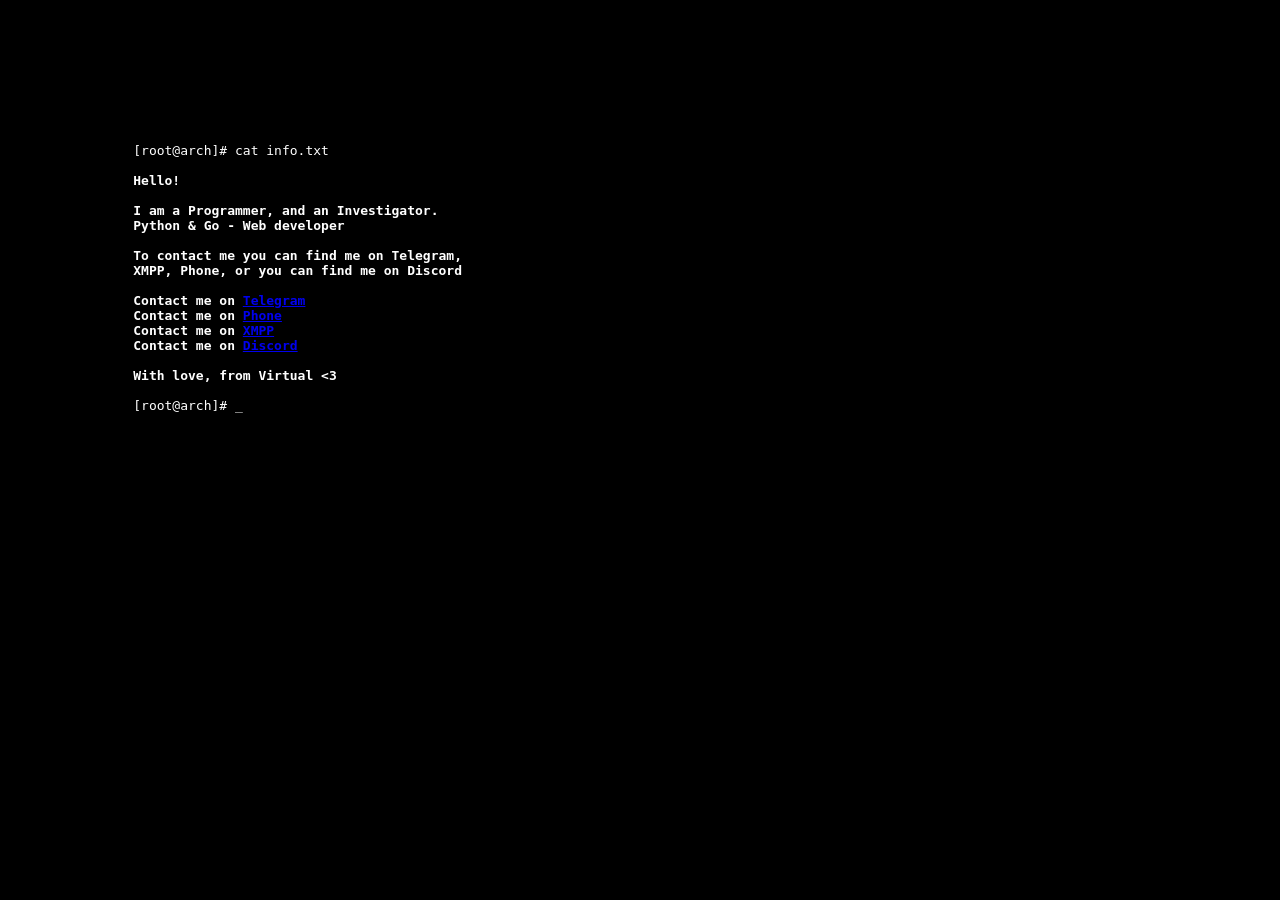
<file: virtual/index.html>
<head>
  <style>
    body {
      background-color: black;
      color: white;
      font-family: monospace;
    }
  </style>
  <title>virtual in userland</title>
</head>
<body>
  <pre>









		[root@arch]# cat info.txt

		<b>Hello!</b>

	  	<b>I am a Programmer, and an Investigator.</b>
	  	<b>Python & Go - Web developer</b>
	  
		<b>To contact me you can find me on Telegram,
		XMPP, Phone, or you can find me on Discord</b>

		<b>Contact me on <a href="https://t.me/woofing">Telegram</a></b>
		<b>Contact me on <a href="tel:+14242357513">Phone</a></b>
		<b>Contact me on <a href="mailto:virtualized@xmpp.jp">XMPP</a></b>
		<b>Contact me on <a href="https://discord.com/users/1125199283956764702">Discord</a></b>

		<b>With love, from Virtual <3</b>

		[root@arch]# _
  </pre>
</body>
</file>
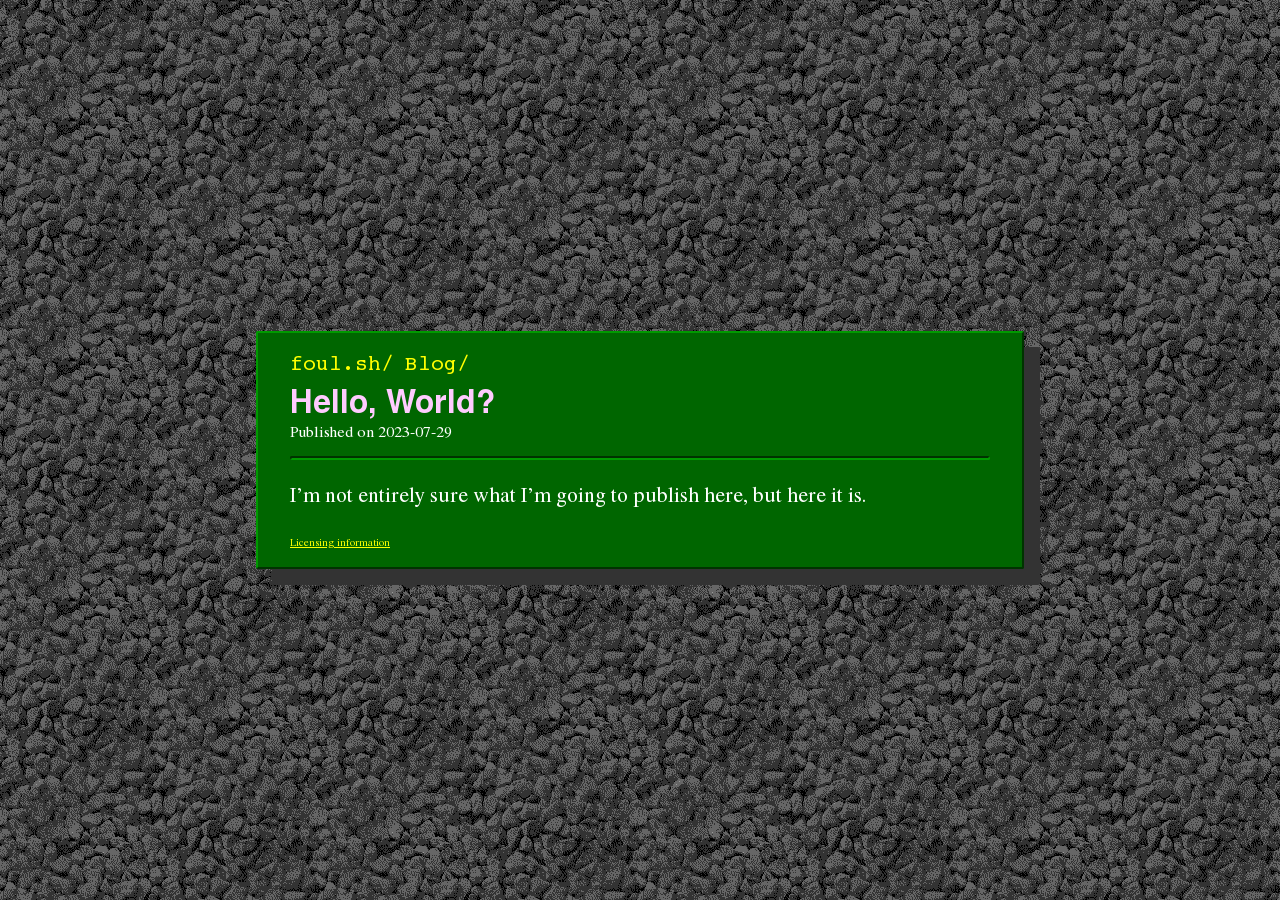
<file: blog/hello-world/index.html>
<!DOCTYPE html>
<html lang=en-us>
  <!--
 Page saved with SingleFile 
 url: https://foul.sh/blog/hello-world/ 
 saved date: Sun Jul 16 2023 02:57:19 GMT+0300 (Moscow Standard Time)
-->
  <meta charset=utf-8>
  <meta name=viewport content="width=device-width,initial-scale=1">
  <title>Hello, World? | Blog | foul.sh</title>
  <meta property=og:title content="Hello, World? | Blog | foul.sh">
  <meta name=description content="First blogpost.">
  <meta name=og:description content="First blogpost.">
  <meta property=og:type content=website>
  <meta property=og:image content=/images/favicons/yours-truly.png>
  <meta property=og:url content=https://foul.sh/blog/hello-world />
  <style>
    :root {
      --clbuttic-sans: Clbuttic Sans, Helvetica, Helvetica Neue, Nimbus Sans, Arial, sans-serif
    }

    @font-face {
      src: url([data-uri]);
      font-family: "Clbuttic Sans";
      font-weight: bold
    }

    :root {
      --clbuttic-serif: Clbuttic Serif, Times New Roman, Nimbus Roman, serif
    }

    @font-face {
      src: url([data-uri]);
      font-family: "Clbuttic Serif"
    }

    :root {
      --clbuttic-mono: Clbuttic Mono, Courier New, Courier, Nimbus Mono, monospace
    }

    @font-face {
      src: url([data-uri]);
      font-family: "Clbuttic Mono"
    }

    :root {
      --fonts: var(--clbuttic-serif);
      --monospace-fonts: var(--clbuttic-mono);
      --heading-fonts: var(--clbuttic-sans);
      --border-style: solid;
      --border-width: 2px;
      --border-color: #009900 #003300 #003300 #009900;
      --inset-border-color: #003300 #009900 #009900 #003300;
      --border-radius: 2px;
      --default-cursor: url([data-uri])1 2, default;
      --pointer-cursor: url([data-uri])1 1, pointer;
      --foreground-color: #ffffff;
      --background-color: #006600;
      --accent-color: #ffff00;
      --background-fallback: #ff00ff;
      --background-image: "";
      --background-animation: none;
      --shadow-color: #00ffff;
      --page-shadow: 0.75rem 0.75rem var(--shadow-color);
      --icon-size: 32px;
      --icon-offset: -40px;
      --icon-spacing: calc(var(--icon-size) + 1rem);
      line-height: 1.5;
      font-family: var(--fonts);
      font-size: 16pt;
      color: var(--foreground-color);
      cursor: var(--default-cursor);
      color-scheme: dark;
      accent-color: var(--accent-color)
    }

    *,
    *::before,
    *::after {
      box-sizing: border-box;
      image-rendering: pixelated
    }

    ::selection {
      color: #000000;
      background: #ffccff
    }

    body {
      --page-width: 36em;
      display: flex;
      flex-wrap: wrap;
      justify-content: center;
      align-items: center;
      width: 100%;
      min-height: 100vh;
      padding: 0;
      margin: 0;
      background-color: var(--background-fallback);
      background-image: var(--background-image);
      animation: var(--background-animation)
    }

    .page-wrapper {
      flex-grow: 1;
      min-width: 0;
      max-width: var(--page-width);
      margin: 1em 0;
      padding: 0 1.5em;
      border-style: var(--border-style);
      border-width: var(--border-width);
      border-color: var(--border-color);
      border-radius: var(--border-radius);
      background: var(--background-color);
      box-shadow: var(--page-shadow)
    }

    .page-wrapper>* {
      margin: 0.75em 0
    }

    .page-wrapper * {
      max-width: 100%;
      overflow-wrap: break-word
    }

    main {
      --shadow-color: #003300
    }

    hr {
      border-style: var(--border-style);
      border-width: var(--border-width);
      border-color: var(--inset-border-color);
      border-radius: var(--border-radius)
    }

    h1 {
      position: relative;
      line-height: 1.25;
      font-family: var(--heading-fonts);
      color: #ffccff
    }

    a {
      text-decoration: underline;
      color: var(--accent-color);
      cursor: var(--pointer-cursor)
    }

    a:hover,
    summary:hover {
      text-decoration: none
    }

    .breadcrumbs a {
      text-decoration: none
    }

    summary:hover,
    .heading-anchor:hover,
    .breadcrumbs a:hover,
    .links a:hover {
      text-decoration: underline
    }

    .metadata {
      font-size: 0.75em
    }

    .licensing {
      font-size: 0.5em
    }

    .skip-navigation {
      display: block;
      width: 0;
      height: 0;
      overflow: hidden
    }

    .skip-navigation:focus {
      width: auto;
      height: auto;
      overflow: auto
    }

    #page-title {
      margin: 0;
      font-size: 1.5em
    }

    .breadcrumbs {
      display: flex;
      flex-wrap: wrap
    }

    .breadcrumbs a {
      margin-right: 0.5em;
      font-family: var(--monospace-fonts)
    }

    .breadcrumbs a::after {
      content: "/"
    }
  </style>
  <meta name=theme-color content=#666666>
  <style>
    :root {
      --background-image: url([data-uri]);
      --background-fallback: #666666;
      --shadow-color: #333333
    }
  </style>
  <link href=[data-uri] rel=icon>
  <link rel=canonical href=https://foul.sh/blog/hello-world />
  <meta http-equiv=content-security-policy content="default-src 'none'; font-src 'self' data:; img-src 'self' data:; style-src 'unsafe-inline'; media-src 'self' data:; script-src 'unsafe-inline' data:; object-src 'self' data:; frame-src 'self' data:;">
  <style>
    img[src="data:,"],
    source[src="data:,"] {
      display: none !important
    }
  </style>
  <body>
    <div class=page-wrapper>
      <header>
        <a href=#page-title class=skip-navigation>Skip navigation</a>
        <nav class=breadcrumbs>
          <a href=https://foul.sh />foul.sh</a>
          <a href=https://foul.sh/blog />Blog</a>
        </nav>
        <h1 id=page-title>Hello, World?</h1>
        <div class=metadata>Published on <time datetime=2023-07-29>2023-07-29</time>
        </div>
        <hr>
      </header>
      <main>
        <p>I’m not entirely sure what I’m going to publish here, but here it is.</p>
      </main>
      <footer>
        <div class=licensing>
          <a href=https://foul.sh/extra/licensing />Licensing information</a>
        </div>
      </footer>
    </div>
</file>
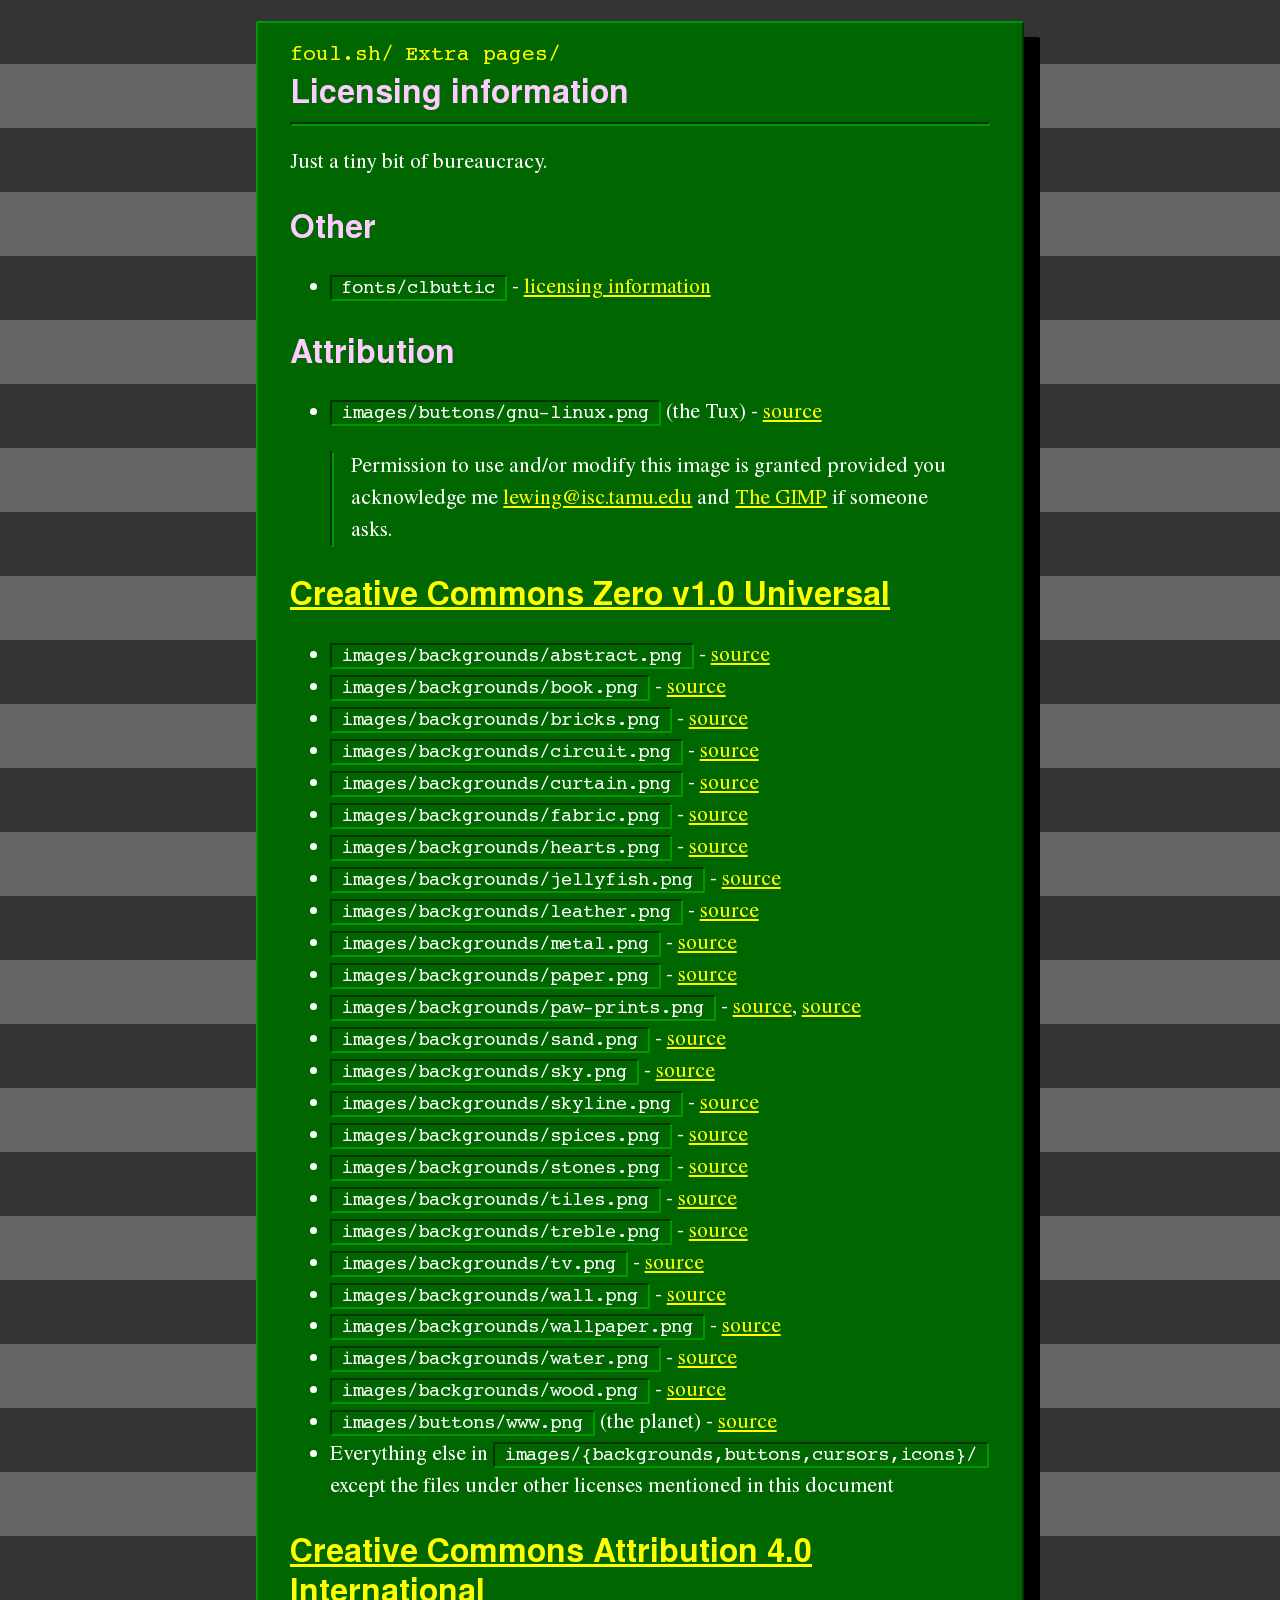
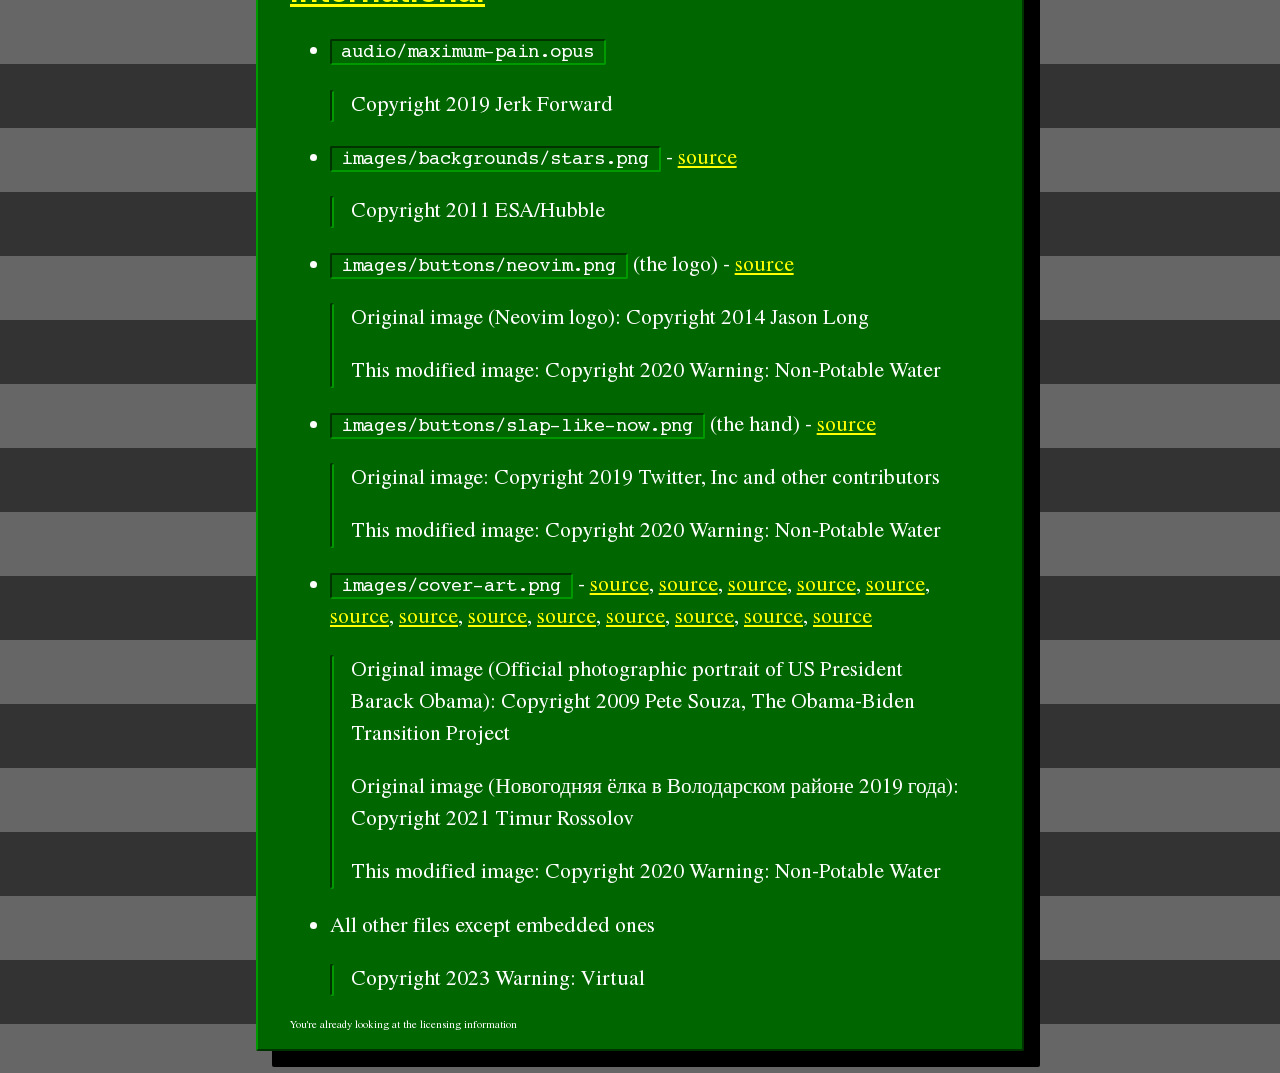
<file: extra/licensing/index.html>
<!DOCTYPE html>
<html style lang=en-us>
  <meta charset=utf-8>
  <meta name=viewport content="width=device-width,initial-scale=1">
  <title>Licensing information | Extra pages | foul.sh</title>
  <meta property=og:title content="Licensing information | Extra pages | foul.sh">
  <meta name=description content="Just a tiny bit of bureaucracy.">
  <meta name=og:description content="Just a tiny bit of bureaucracy.">
  <meta property=og:type content=website>
  <meta property=og:image content=/images/favicons/yours-truly.png>
  <meta property=og:url content=https://www.foul.sh/extra/licensing />
  <style>
    :root {
      --clbuttic-sans: Clbuttic Sans, Helvetica, Helvetica Neue, Nimbus Sans, Arial, sans-serif
    }

    @font-face {
      src: url([data-uri]);
      font-family: "Clbuttic Sans";
      font-weight: bold
    }

    :root {
      --clbuttic-serif: Clbuttic Serif, Times New Roman, Nimbus Roman, serif
    }

    @font-face {
      src: url([data-uri]);
      font-family: "Clbuttic Serif"
    }

    :root {
      --clbuttic-mono: Clbuttic Mono, Courier New, Courier, Nimbus Mono, monospace
    }

    @font-face {
      src: url([data-uri]);
      font-family: "Clbuttic Mono"
    }

    :root {
      --fonts: var(--clbuttic-serif);
      --monospace-fonts: var(--clbuttic-mono);
      --heading-fonts: var(--clbuttic-sans);
      --border-style: solid;
      --border-width: 2px;
      --border-color: #009900 #003300 #003300 #009900;
      --inset-border-color: #003300 #009900 #009900 #003300;
      --border-radius: 2px;
      --default-cursor: url([data-uri])1 2, default;
      --pointer-cursor: url([data-uri])1 1, pointer;
      --foreground-color: #ffffff;
      --background-color: #006600;
      --accent-color: #ffff00;
      --background-fallback: #ff00ff;
      --background-image: "";
      --background-animation: none;
      --shadow-color: #00ffff;
      --page-shadow: 0.75rem 0.75rem var(--shadow-color);
      --icon-size: 32px;
      --icon-offset: -40px;
      --icon-spacing: calc(var(--icon-size) + 1rem);
      line-height: 1.5;
      font-family: var(--fonts);
      font-size: 16pt;
      color: var(--foreground-color);
      cursor: var(--default-cursor);
      color-scheme: dark;
      accent-color: var(--accent-color)
    }

    *,
    *::before,
    *::after {
      box-sizing: border-box;
      image-rendering: pixelated
    }

    ::selection {
      color: #000000;
      background: #ffccff
    }

    body {
      --page-width: 36em;
      display: flex;
      flex-wrap: wrap;
      justify-content: center;
      align-items: center;
      width: 100%;
      min-height: 100vh;
      padding: 0;
      margin: 0;
      background-color: var(--background-fallback);
      background-image: var(--background-image);
      animation: var(--background-animation)
    }

    .page-wrapper {
      flex-grow: 1;
      min-width: 0;
      max-width: var(--page-width);
      margin: 1em 0;
      padding: 0 1.5em;
      border-style: var(--border-style);
      border-width: var(--border-width);
      border-color: var(--border-color);
      border-radius: var(--border-radius);
      background: var(--background-color);
      box-shadow: var(--page-shadow)
    }

    .page-wrapper>* {
      margin: 0.75em 0
    }

    .page-wrapper * {
      max-width: 100%;
      overflow-wrap: break-word
    }

    main {
      --shadow-color: #003300
    }

    hr {
      border-style: var(--border-style);
      border-width: var(--border-width);
      border-color: var(--inset-border-color);
      border-radius: var(--border-radius)
    }

    h1,
    h2 {
      position: relative;
      line-height: 1.25;
      font-family: var(--heading-fonts);
      color: #ffccff
    }

    .heading-anchor {
      display: inline-block;
      position: absolute;
      top: 0.25em;
      left: -1.6ch;
      width: 1.6ch;
      font-size: 0.75em;
      opacity: 0
    }

    .heading-anchor:focus,
    *:hover>.heading-anchor {
      opacity: 1
    }

    .heading-anchor::after {
      content: "#"
    }

    a {
      text-decoration: underline;
      color: var(--accent-color);
      cursor: var(--pointer-cursor)
    }

    a:hover,
    summary:hover {
      text-decoration: none
    }

    .heading-anchor,
    .breadcrumbs a {
      text-decoration: none
    }

    summary:hover,
    .heading-anchor:hover,
    .breadcrumbs a:hover,
    .links a:hover {
      text-decoration: underline
    }

    code {
      padding: 0 0.5em;
      font-size: 0.875em;
      border-style: var(--border-style);
      border-width: var(--border-width);
      border-color: var(--inset-border-color);
      border-radius: var(--border-radius);
      overflow: auto;
      font-family: var(--monospace-fonts)
    }

    blockquote {
      position: relative;
      margin-left: 0;
      margin-right: 1em;
      padding-left: 1em
    }

    blockquote::before {
      position: absolute;
      left: 0;
      display: block;
      height: 100%;
      border-style: var(--border-style);
      border-width: var(--border-width);
      border-color: var(--inset-border-color);
      border-radius: var(--border-radius);
      content: ""
    }

    .metadata {
      font-size: 0.75em
    }

    .licensing {
      font-size: 0.5em
    }

    .skip-navigation {
      display: block;
      width: 0;
      height: 0;
      overflow: hidden
    }

    .skip-navigation:focus {
      width: auto;
      height: auto;
      overflow: auto
    }

    #page-title {
      margin: 0;
      font-size: 1.5em
    }

    .breadcrumbs {
      display: flex;
      flex-wrap: wrap
    }

    .breadcrumbs a {
      margin-right: 0.5em;
      font-family: var(--monospace-fonts)
    }

    .breadcrumbs a::after {
      content: "/"
    }
  </style>
  <meta name=theme-color content=#666666>
  <style>
    :root {
      --background-image: url([data-uri]);
      --background-fallback: #666666;
      --shadow-color: #000000
    }
  </style>
  <link href=[data-uri] rel=icon>
  <link rel=canonical href=https://www.foul.sh/extra/licensing />
  <meta http-equiv=content-security-policy content="default-src 'none'; font-src 'self' data:; img-src 'self' data:; style-src 'unsafe-inline'; media-src 'self' data:; script-src 'unsafe-inline' data:; object-src 'self' data:; frame-src 'self' data:;">
  <style>
    img[src="data:,"],
    source[src="data:,"] {
      display: none !important
    }
  </style>
  <body>
    <div class=page-wrapper>
      <header>
        <a href=#page-title class=skip-navigation>Skip navigation</a>
        <nav class=breadcrumbs>
          <a href=https://www.foul.sh />foul.sh</a>
          <a href=https://www.foul.sh/extra />Extra pages</a>
        </nav>
        <h1 id=page-title>Licensing information</h1>
        <div class=metadata></div>
        <hr>
      </header>
      <main>
        <p>Just a tiny bit of bureaucracy.
        <h2 id=other>
          <a href=#other class=heading-anchor aria-hidden=true></a> Other
        </h2>
        <ul>
          <li>
            <code>fonts/clbuttic</code> - <a href=https://www.foul.sh/fonts/clbuttic />licensing information</a>
        </ul>
        <h2 id=attribution>
          <a href=#attribution class=heading-anchor aria-hidden=true></a> Attribution
        </h2>
        <ul>
          <li>
            <code>images/buttons/gnu-linux.png</code> (the Tux) - <a href=https://isc.tamu.edu/~lewing/linux />source</a>
            <blockquote>
              <p>Permission to use and/or modify this image is granted provided you acknowledge me <a href=mailto:lewing@isc.tamu.edu>lewing@isc.tamu.edu</a> and <a href=https://isc.tamu.edu/~lewing/gimp />The GIMP</a> if someone asks. </p>
            </blockquote>
        </ul>
        <h2 id=creative-commons-zero-v10-universalcc0-10>
          <a href=#creative-commons-zero-v10-universalcc0-10 class=heading-anchor aria-hidden=true></a>
          <a href=https://www.foul.sh/extra/licensing/cc0-1.0 />Creative Commons Zero v1.0 Universal</a>
        </h2>
        <ul>
          <li>
            <code>images/backgrounds/abstract.png</code> - <a href="https://publicdomainpictures.net/en/view-image.php?image=434337&amp;picture=abstract-art-background-texture">source</a>
          <li>
            <code>images/backgrounds/book.png</code> - <a href="https://commons.wikimedia.org/wiki/File:Ezra_Cornell's_first_book.jpg">source</a>
          <li>
            <code>images/backgrounds/bricks.png</code> - <a href="https://publicdomainpictures.net/en/view-image.php?image=120778&amp;picture=grey-bricks">source</a>
          <li>
            <code>images/backgrounds/circuit.png</code> - <a href="https://publicdomainpictures.net/en/view-image.php?image=200890&amp;picture=circuit-board">source</a>
          <li>
            <code>images/backgrounds/curtain.png</code> - <a href="https://publicdomainpictures.net/en/view-image.php?image=62656&amp;picture=red-velvet-curtains-background">source</a>
          <li>
            <code>images/backgrounds/fabric.png</code> - <a href="https://publicdomainpictures.net/en/view-image.php?image=201689&amp;picture=brown-fabric-textured-background">source</a>
          <li>
            <code>images/backgrounds/hearts.png</code> - <a href="https://publicdomainpictures.net/en/view-image.php?image=52726&amp;picture=hearts-background-wallpaper-pink">source</a>
          <li>
            <code>images/backgrounds/jellyfish.png</code> - <a href="https://publicdomainpictures.net/en/view-image.php?image=12456&amp;picture=jellyfish-pattern">source</a>
          <li>
            <code>images/backgrounds/leather.png</code> - <a href="https://publicdomainpictures.net/en/view-image.php?image=240670&amp;picture=sky-blue-leather-effect-background">source</a>
          <li>
            <code>images/backgrounds/metal.png</code> - <a href="https://publicdomainpictures.net/en/view-image.php?image=234795&amp;picture=dirty-metal-1">source</a>
          <li>
            <code>images/backgrounds/paper.png</code> - <a href="https://publicdomainpictures.net/en/view-image.php?image=243760&amp;picture=paper-creased-background">source</a>
          <li>
            <code>images/backgrounds/paw-prints.png</code> - <a href="https://publicdomainpictures.net/en/view-image.php?image=320107&amp;picture=paws-dog-cat-background">source</a>, <a href="https://publicdomainpictures.net/en/view-image.php?image=138971&amp;picture=natural-background-4">source</a>
          <li>
            <code>images/backgrounds/sand.png</code> - <a href="https://publicdomainpictures.net/en/view-image.php?image=162897&amp;picture=sand-texture">source</a>
          <li>
            <code>images/backgrounds/sky.png</code> - <a href="https://publicdomainpictures.net/en/view-image.php?image=1279&amp;picture=sky-with-clouds">source</a>
          <li>
            <code>images/backgrounds/skyline.png</code> - <a href="https://publicdomainpictures.net/en/view-image.php?image=195899&amp;picture=chicago-skyline-at-night">source</a>
          <li>
            <code>images/backgrounds/spices.png</code> - <a href="https://www.publicdomainpictures.net/en/view-image.php?image=212117&amp;picture=food-kitchenspices-spoon-wood">source</a>
          <li>
            <code>images/backgrounds/stones.png</code> - <a href="https://publicdomainpictures.net/en/view-image.php?image=39502&amp;picture=stones-background">source</a>
          <li>
            <code>images/backgrounds/tiles.png</code> - <a href="https://publicdomainpictures.net/en/view-image.php?image=256973&amp;picture=scales-scallops-tiles-background">source</a>
          <li>
            <code>images/backgrounds/treble.png</code> - <a href="https://publicdomainpictures.net/en/view-image.php?image=328251&amp;picture=treble-clef-wallpaper-pattern">source</a>
          <li>
            <code>images/backgrounds/tv.png</code> - <a href="https://publicdomainpictures.net/en/view-image.php?image=361699&amp;picture=television">source</a>
          <li>
            <code>images/backgrounds/wall.png</code> - <a href="https://publicdomainpictures.net/en/view-image.php?image=433764&amp;picture=grunge-structure-texture-background">source</a>
          <li>
            <code>images/backgrounds/wallpaper.png</code> - <a href="https://publicdomainpictures.net/en/view-image.php?image=45009&amp;picture=damask-background-brown-orange">source</a>
          <li>
            <code>images/backgrounds/water.png</code> - <a href="https://publicdomainpictures.net/en/view-image.php?image=204113&amp;picture=water-texture">source</a>
          <li>
            <code>images/backgrounds/wood.png</code> - <a href="https://publicdomainpictures.net/en/view-image.php?image=25761&amp;picture=wood-texture">source</a>
          <li>
            <code>images/buttons/www.png</code> (the planet) - <a href=https://publicdomainvectors.org/en/free-clipart/World-globe-vector-illustration/13075.html>source</a>
          <li>Everything else in <code>images/{backgrounds,buttons,cursors,icons}/</code> except the files under other licenses mentioned in this document
        </ul>
        <h2 id=creative-commons-attribution-40-internationalcc-by-40>
          <a href=#creative-commons-attribution-40-internationalcc-by-40 class=heading-anchor aria-hidden=true></a>
          <a href=https://www.foul.sh/extra/licensing/cc-by-4.0 />Creative Commons Attribution 4.0 International</a>
        </h2>
        <ul>
          <li>
            <code>audio/maximum-pain.opus</code>
            <blockquote>
              <p>Copyright 2019 Jerk Forward</p>
            </blockquote>
          <li>
            <code>images/backgrounds/stars.png</code> - <a href=https://commons.wikimedia.org/wiki/File:Phoenix_dwarf_galaxy.jpg>source</a>
            <blockquote>
              <p>Copyright 2011 ESA/Hubble</p>
            </blockquote>
          <li>
            <code>images/buttons/neovim.png</code> (the logo) - <a href=https://github.com/neovim/neovim.github.io/blob/eb7c9cb55cc307b196cce8cd35a87e75d4931525/images/logo%402x.png>source</a>
            <blockquote>
              <p>Original image (Neovim logo): Copyright 2014 Jason Long
              <p>This modified image: Copyright 2020 Warning: Non-Potable Water</p>
            </blockquote>
          <li>
            <code>images/buttons/slap-like-now.png</code> (the hand) - <a href=https://github.com/twitter/twemoji/blob/ff403353b5882d6d7037e289c7dc98e9b9747e2b/assets/svg/1f44d.svg>source</a>
            <blockquote>
              <p>Original image: Copyright 2019 Twitter, Inc and other contributors
              <p>This modified image: Copyright 2020 Warning: Non-Potable Water</p>
            </blockquote>
          <li>
            <code>images/cover-art.png</code> - <a href=https://commons.wikimedia.org/wiki/File:Parthenon_east_side_Acropolis_Athens,_Greece.jpg>source</a>, <a href=https://commons.wikimedia.org/wiki/File:Fire_hydrant_5.jpg>source</a>, <a href=https://commons.wikimedia.org/wiki/File:Jam_and_jelly_jars.jpg>source</a>, <a href=https://commons.wikimedia.org/wiki/File:Official_portrait_of_Barack_Obama.jpg>source</a>, <a href=https://commons.wikimedia.org/wiki/File:President_Barack_Obama.jpg>source</a>, <a href=https://en.wikipedia.org/wiki/File:Youtube_logo_Bill_Wurtz_17_June_2018.svg>source</a>, <a href="https://publicdomainpictures.net/en/view-image.php?image=16300&amp;picture=zebra">source</a>, <a href="https://publicdomainpictures.net/en/view-image.php?image=224135&amp;picture=atomic-war">source</a>, <a href="https://publicdomainpictures.net/en/view-image.php?image=262846&amp;picture=lightning">source</a>, <a href="https://publicdomainpictures.net/en/view-image.php?image=76221&amp;picture=japanese-waves-painting">source</a>, <a href=https://commons.wikimedia.org/wiki/File:%D0%9D%D0%BE%D0%B2%D0%BE%D0%B3%D0%BE%D0%B4%D0%BD%D1%8F%D1%8F_%D1%91%D0%BB%D0%BA%D0%B0_%D0%B2_%D0%92%D0%BE%D0%BB%D0%BE%D0%B4%D0%B0%D1%80%D1%81%D0%BA%D0%BE%D0%BC_%D1%80%D0%B0%D0%B9%D0%BE%D0%BD%D0%B5_2019_%D0%B3%D0%BE%D0%B4%D0%B0.jpg>source</a>, <a href="https://publicdomainpictures.net/en/view-image.php?image=125499&amp;picture=chalked-saxophone">source</a>, <a href="https://publicdomainpictures.net/en/view-image.php?image=2015&amp;picture=white-and-red-wine">source</a>
            <blockquote>
              <p>Original image (Official photographic portrait of US President Barack Obama): Copyright 2009 Pete Souza, The Obama-Biden Transition Project
              <p>Original image (Новогодняя ёлка в Володарском районе 2019 года): Copyright 2021 Timur Rossolov
              <p>This modified image: Copyright 2020 Warning: Non-Potable Water</p>
            </blockquote>
          <li>All other files except embedded ones <blockquote>
              <p>Copyright 2023 Warning: Virtual</p>
            </blockquote>
        </ul>
      </main>
      <footer>
        <div class=licensing>You're already looking at the licensing information</div>
      </footer>
    </div>
</file>
<file: style.css>
body {
  background-color: black;
  font-family: Courier, Bold;
  color: white;
}

h1 {
  color: white;
  font-family: Tahoma, monospace;
}

p {
  color: white;
  text-align: center;
  font-size: 12px;
  font-family: Tahoma, sans-serif;
}

.logo {
  font-family: monospace;
  text-align: center;
  font-size: 4px;
  color: white;
}

footer {
  color: white;
  position: absolute;
  bottom: 40px;
  left: 50%;
  transform: translateX(-50%);
  text-align: center; /* Optional: Center-align the content inside the footer */
}

a {
  color: grey;
  text-decoration: none;
}

.container {
  display: flex;
  justify-content: center;
  align-items: center;
}

.dropdown {
  display: inline-block;
  position: relative;
  cursor: pointer;
  text-align: center;
}

.dropdown-content {
  display: none;
  position: absolute;
  background-color: white;
  color: black;
  border: 1px solid #ddd;
  min-width: 300px;
  left: 50%;
  transform: translateX(-50%);
}

.dropdown.active .dropdown-content {
  display: block;
  background-color: gray;
  color: black;
}

.dropdown .dropdown-arrow {
  display: inline-block;
  margin-left: 5px;
  transition: transform 0.3s;
  color: white;
}

.dropdown.active .dropdown-arrow {
  transform: rotate(180deg);
}
</file>
